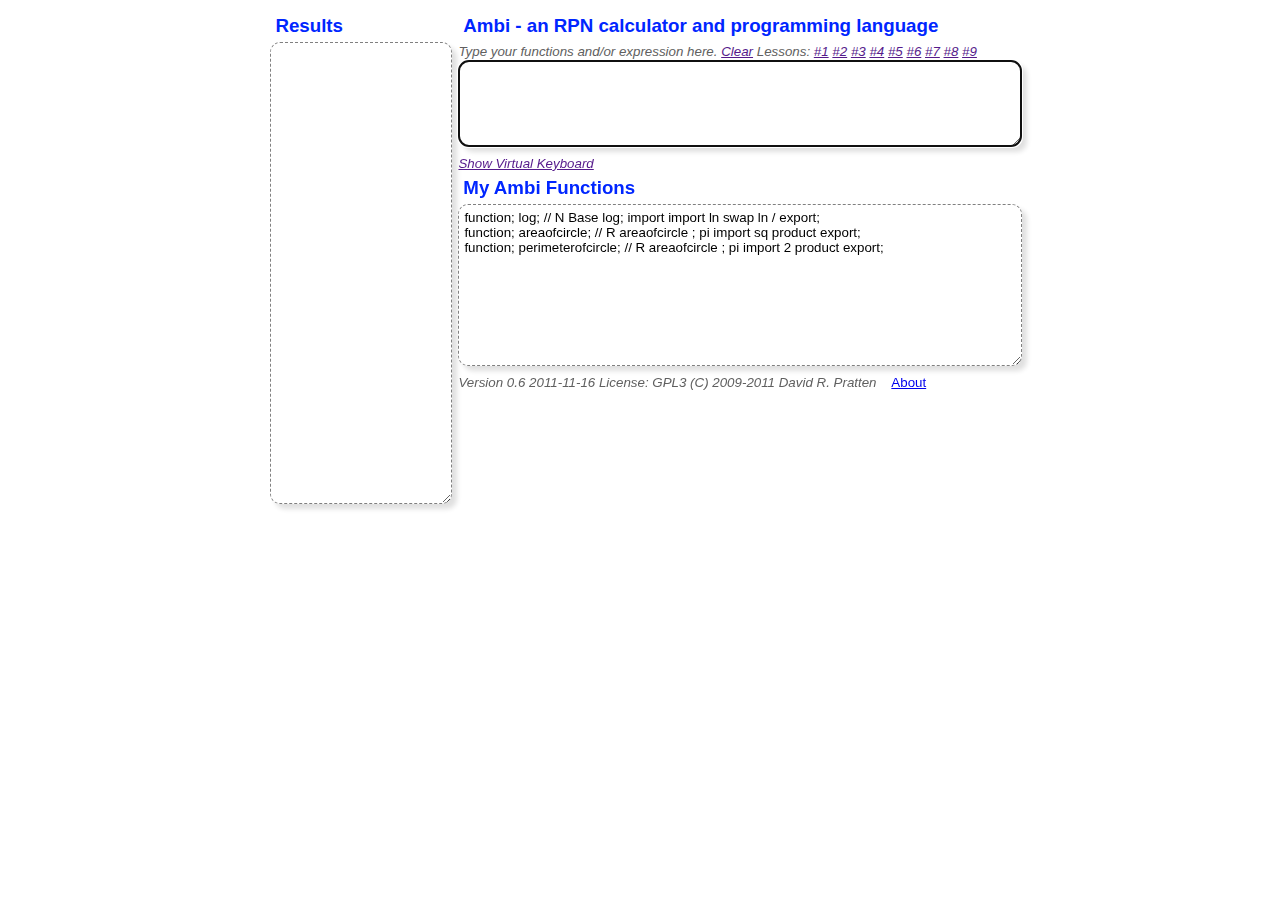
<file: index.html>
<!DOCTYPE html PUBLIC "-//W3C//DTD XHTML 1.0 Strict//EN"
    "http://www.w3.org/TR/xhtml1/DTD/xhtml1-strict.dtd">
<html xmlns="http://www.w3.org/1999/xhtml">
<head>
<meta name="generator" content="HTML Tidy for Windows (vers 25 March 2009), see www.w3.org" />
<link rel="shortcut icon" href="favicon.ico" />
<title>Ambi - an RPN programming language</title>
<meta name="keywords" content="ambi, rpn, reverse polish notation, polish notation, pn, calculator, programming language," />
<meta name="copyright" content="David Pratten 2009-2011 GPL 3" />
<meta name="author" content="David Pratten" />
<meta name="viewport" content="width=320; initial-scale=1.0; maximum-scale=1.0; user-scalable=0;" /><!-- Mobile Safari -->

<script src="ambi.js" type="text/javascript">
</script>
<script src="jquery-1.7.min.js" type="text/javascript">
</script>
<script src="jstorage.js" type="text/javascript">
</script>
<script src="ambi-index.js" type="text/javascript">
</script>
<link rel="stylesheet" type="text/css" href="ambi.css" />
</head>
<body>
<table id="overview">
<tr>
<td id="workingresults">
<h3>Results</h3>
<textarea id="stack" rows="30">
</textarea>
</td>
<td id="iocolumn">
<h3>Ambi - an RPN calculator and programming language</h3>
<p><small><em>Type your functions and/or expression here. <a id="clear" href="">Clear</a> Lessons: <a class="eg" href="">#1</a>
 <a class="eg" href="">#2</a> 
 <a class="eg" href="">#3</a>
 <a class="eg" href="">#4</a>
 <a class="eg" href="">#5</a>
 <a class="eg" href="">#6</a>
 <a class="eg" href="">#7</a>
 <a class="eg" href="">#8</a>
 <a class="eg" href="">#9</a>
 </em></small></p>
<textarea id="source" name="source" rows="5">
</textarea>
<p><small><em><a id="showkbd" href="" name="showkbd">Show Virtual Keyboard</a><a id="hidekbd" href="" name="hidekbd">Hide</a>&nbsp;&nbsp;&nbsp;<a id="clearvars" href="" name="clearvars">Clear variables</a>
</em></small></p>
<div id="virtualkbd">
<div>Keypad<br />
<a class="ambikbd" title="Keypad: 7">7</a>&nbsp;<a class="ambikbd" title="Keypad: 8">8</a>&nbsp;<a class="ambikbd" title="Keypad: 9">9</a><br />
<a class="ambikbd" title="Keypad: 4">4</a> <a class="ambikbd" title="Keypad: 5">5</a> <a class="ambikbd" title="Keypad: 6">6</a><br />
<a class="ambikbd" title="Keypad: 1">1</a> <a class="ambikbd" title="Keypad: 2">2</a> <a class="ambikbd" title="Keypad: 3">3</a><br />
<a class="ambikbd" title="Keypad: 0">0</a> <a class="ambikbd" title="Keypad">.</a> <a class="ambikbd" title="Keypad">Space</a></div>
<div>Functions<br />
<a class="ambikbd" title="Mathematical functions: minus">-</a> <a class="ambikbd" title="Mathematical functions: mod">%</a> <a class="ambikbd" title="Mathematical functions: times">*</a> <a class="ambikbd" title="Mathematical functions: divide">/</a> <a class="ambikbd" title="Mathematical functions: Unary minus">_</a> <a class="ambikbd" title="Mathematical functions: plus">+</a> <a class="ambikbd" title="Mathematical functions: absolute value">abs</a> <a class="ambikbd" title="Mathematical functions: ceiling">ceiling</a> <a class="ambikbd" title="Mathematical functions: floor">floor</a> <a class="ambikbd" title="Mathematical functions: 1/x">inv</a> <a class="ambikbd" title="Mathematical functions: Natural logarithm">ln</a> <a class="ambikbd" title="Mathematical functions: Raise to the power e">exp</a> <a class="ambikbd" title="Mathematical functions: maximum of top two items">max</a> <a class="ambikbd" title="Mathematical functions: minimum of top two items">min</a> <a class="ambikbd" title="Mathematical functions: raise to power of 2">sq</a> <a class="ambikbd" title="Mathematical functions: raise to arbitary power">pow</a> <a class="ambikbd" title="Mathematical functions: square root">sqrt</a></div>
<div>Trigonometry<br />
<a class="ambikbd" title="Trigonometry functions: sin">sin</a><a class="ambikbd" title="Trigonometry functions: asin">asin</a><br />
<a class="ambikbd" title="Trigonometry functions: cos">cos</a><a class="ambikbd" title="Trigonometry functions: acos">acos</a><br />
<a class="ambikbd" title="Trigonometry functions: tan">tan</a><a class="ambikbd" title="Trigonometry functions: atan">atan</a><br /></div>
<div>Aggregate<br />
<a class="ambikbd" title="Aggregate functions: multiply all">product</a> <a class="ambikbd" title="Aggregate functions: sum all ">sum</a> <a class="ambikbd" title="Aggregate functions: sum the square of all">sumsq</a></div>
<div>Constants<br />
<a class="ambikbd" title="Constants: Appoximation of pi">pi</a> <a class="ambikbd" title="Constants: Approximation of e">e</a> <a class="ambikbd" title="Constants: 1">true</a> <a class="ambikbd" title="Constants: 0">false</a></div>
<div>Boolean<br />
<a class="ambikbd" title="Boolean Functions: not">not</a> <a class="ambikbd" title="Boolean Functions: not">!</a> <a class="ambikbd" title="Boolean Functions: and">and</a> <a class="ambikbd" title="Boolean Functions: and">&#38&#38</a> <a class="ambikbd" title="Boolean Functions: or">or</a> <a class="ambikbd" title="Boolean Functions: or">||</a><br />
<a class="ambikbd" title="Boolean Functions: equal to">eq</a> <a class="ambikbd" title="Boolean Functions: equal to">==</a> <a class="ambikbd" title="Boolean Functions: not equal to">neq</a> <a class="ambikbd" title="Boolean Functions: not equal to">!=</a> <a class="ambikbd" title="Boolean Functions: not equal to">&lt;&gt;</a> <a class="ambikbd" title="Boolean Functions: less than">lt</a> <a class="ambikbd" title="Boolean Functions: less than">&lt;</a> <a class="ambikbd" title="Boolean Functions: less than or equal to">lte</a> <a class="ambikbd" title="Boolean Functions: less than or equal to">&lt;=</a> <a class="ambikbd" title="Boolean Functions: greater than">gt</a> <a class="ambikbd" title="Boolean Functions: greater than">&gt;</a> <a class="ambikbd" title="Boolean Functions: greater than or equal to">gte</a> <a class="ambikbd" title="Boolean Functions: greater than or equal to">&gt;=</a></div>
<div>Print<br />
<a class="ambikbd" title="Display: print top ">printtop</a> <a class="ambikbd" title="Display: print top ">.</a>  <a class="ambikbd" title="Display: print all">printall</a> <a class="ambikbd" title="Display: print all">..</a><br />
<br />
Assignment<br />
<a class="ambikbd" title="Assignment: assign">=</a> <a class="ambikbd" title="Assignment: add 1 to variable">++</a> <a class="ambikbd" title="Assignment: subtract 1 from variable">--</a> <a class="ambikbd" title="Assignment: add and assign">+=</a> <a class="ambikbd" title="Assignment: subtract and assign">-=</a> <a class="ambikbd" title="Assignment: multiply and assign">*=</a> <a class="ambikbd" title="Assignment: divide and assign">/=</a></div>
<div>Working Results Manipulation<br />
<a class="ambikbd" title="Stack Manipulation: duplicate top item">dup</a> <a class="ambikbd" title="Stack Manipulation: swap top and next to top items">swap</a> <a class="ambikbd" title="Stack Manipulation: drop top item">drop</a><br />
<a class="ambikbd" title="Stack Manipulation: Export top local value to calling context">export</a> <a class="ambikbd" title="Stack Manipulation: Import top value from calling context">import</a></div>
<div>Program Structures<br />
<a class="ambikbd" title="Program Structures: Bind NAME to the BODY expression">function ; NAME ; BODY ;</a><br />
<a class="ambikbd" title="Comment">//</a><br />
<a class="ambikbd" title="Constants: 1">pass</a><br />
<a class="ambikbd" title="Program Structures: Do While">dowhile ; INIT ; REPEAT ; TEST ; FINAL ;</a><br />
<a class="ambikbd" title="Program Structures: For">for ; INIT ; TEST ; INCR ; REPEAT ; FINAL ;</a><br />
<a class="ambikbd" title="Program Structures: If">if ; INIT AND TEST ; IFTRUE ; FINAL ;</a><br />
<a class="ambikbd" title="Program Structures: If Else">ifelse ; INIT AND TEST ; IFTRUE ; IFFALSE ; FINAL ;</a><br />
<a class="ambikbd" title="Program Structures: While Do">whiledo ; INIT ; TEST ; REPEAT ; FINAL ;</a></div>
</div>
<h3>My Ambi Functions</h3>
<textarea id="functions" name="functions" rows="10">
</textarea>
<p><small><em>Version 0.6 2011-11-16 License: GPL3 (C) 2009-2011 David R. Pratten</em>&nbsp;&nbsp;&nbsp;&nbsp;<a href="https://code.google.com/p/ambi/">About</a></small></p>

</td>
</tr>
</table>
</body>
</html>
</file>
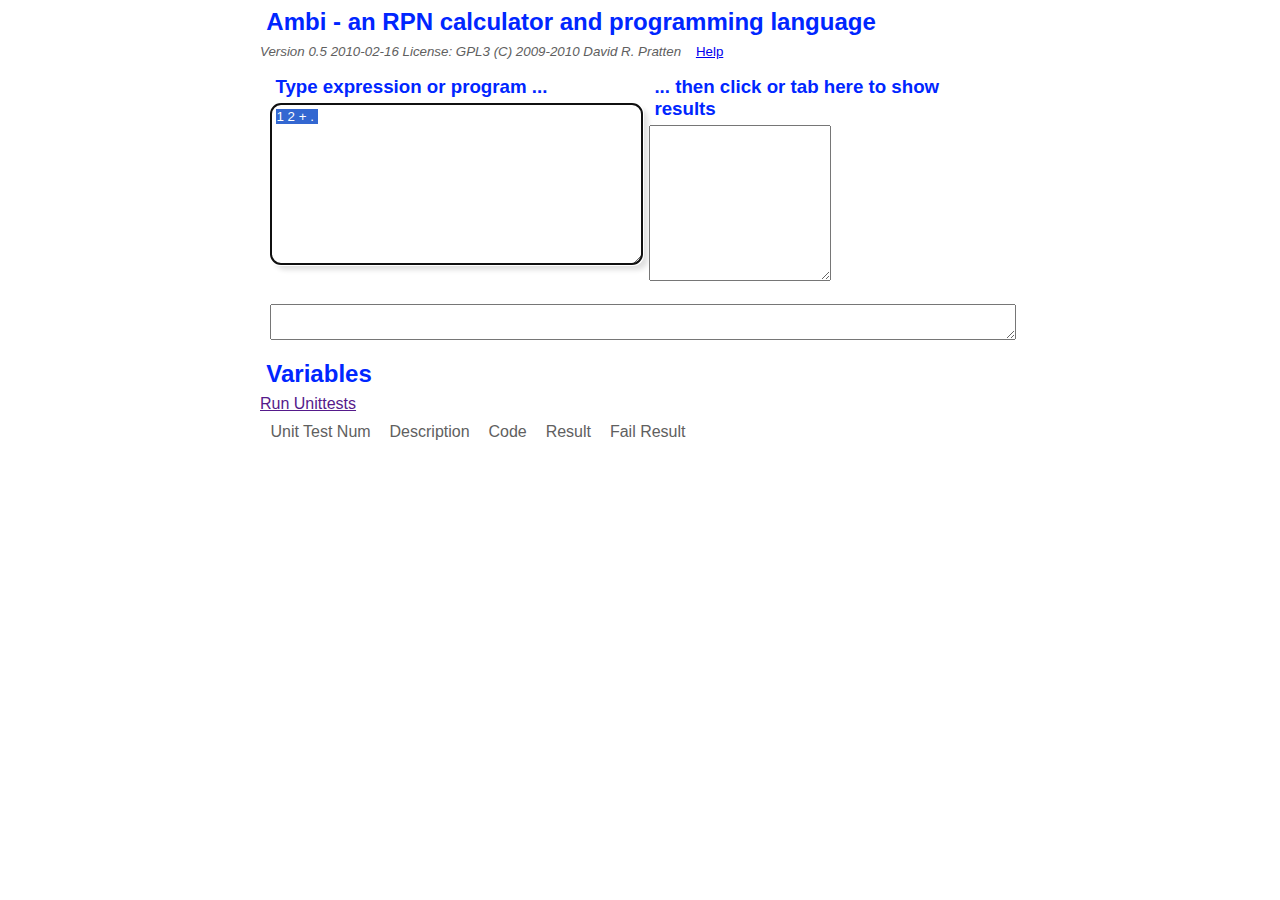
<file: unittest.html>
<!DOCTYPE html PUBLIC "-//W3C//DTD XHTML 1.0 Strict//EN"
    "http://www.w3.org/TR/xhtml1/DTD/xhtml1-strict.dtd">
<html xmlns="http://www.w3.org/1999/xhtml">
  <head>
    <meta name="generator" content=
    "HTML Tidy for Windows (vers 25 March 2009), see www.w3.org" />
    <link rel="shortcut icon" href="favicon.ico" />
    <title>
      Ambi - an RPN programming language - Unit Test
    </title>
    <meta name="keywords" content=
    "ambi, rpn, reverse polish notation, polish notation, pn, calculator, programming language," />
    <meta name="copyright" content="David Pratten 2009 GPL 3" />
    <meta name="author" content="David Pratten" />
    <meta name="viewport" content=
    "width=320; initial-scale=1.0; maximum-scale=1.0; user-scalable=0;" />
    <!-- Mobile Safari -->

    <script src="ambi.js" type="text/javascript">
</script>
    <script src="json2.js" type="text/javascript">
</script>
    <script src=
    "jquery-1.7.min.js"
    type="text/javascript">
</script>
    <script src="ambi-unittest.js" type="text/javascript">
</script>
    <link rel="stylesheet" type="text/css" href="ambi.css" />
  </head>
  <body>
    <h2 id="top">
      Ambi - an RPN calculator and programming language
    </h2>
    <p>
      <small><em>Version 0.5 2010-02-16 License: GPL3 (C)
      2009-2010 David R.
      Pratten</em>&nbsp;&nbsp;&nbsp;&nbsp;<a href=
      "https://code.google.com/p/ambi/">Help</a></small>
    </p>
    <form name="runform" id="runform">
      <table id="io">
        <tr>
          <td>
            <h3>
              Type expression or program ...
            </h3>
            <textarea id="source" name="source" rows="10">
1 2 + .
</textarea>
          </td>
          <td>
            <h3>
              ... then click or tab here to show results
            </h3>
            <textarea id="result" rows="10">
</textarea>
          </td>
        </tr>
        <tr><td colspan="2" ><textarea id="newunittest" style="width:100%" rows="2"></textarea></td></tr>
      </table>
    </form>
    <h2>
      Variables
    </h2>
    <p>
      <small><em><a id="clearvars" href="" name="clearvars">Clear
      variables</a></em></small>
    </p>
    <div id="vars"></div>
    <div id="newunittest"></div>
    <p>
      <a id="rununittests" href="" name="rununittests">Run
      Unittests</a>
    </p>
    <table id="unittestsresults">
        <tbody>
            <tr><td>Unit Test Num</td><td>Description</td><td>Code</td><td>Result</td><td>Fail Result</td></tr>
        </tbody>
    </table>
  </body>
</html>
</file>
<file: ambi.css>
body {
		font-family: sans-serif;
		color: #606060;
		width: 760px;
		margin-left: auto;
		margin-right: auto;
	}
	#source {
		background-color:#ffffff;
		border: 1px dashed gray;
		width: 100%;
		padding: 5px;
	    -moz-border-radius: 10px;
        -webkit-border-radius: 10px;
        -khtml-border-radius: 10px;
        border-radius: 10px;
        font-family: sans-serif;
        -moz-box-shadow: 5px 5px 5px #e0e0e0;
        -webkit-box-shadow: 5px 5px 5px #e0e0e0;
        box-shadow: 5px 5px 5px #e0e0e0;
	}
	#functions {
		background-color:white;
		border: 1px dashed gray;
		width: 100%;
		padding: 5px;
	    -moz-border-radius: 10px;
        -webkit-border-radius: 10px;
        -khtml-border-radius: 10px;
        border-radius: 10px;
        font-family: sans-serif;
        -moz-box-shadow: 5px 5px 5px #e0e0e0;
        -webkit-box-shadow: 5px 5px 5px #e0e0e0;
        box-shadow: 5px 5px 5px #e0e0e0;
	}
	#stack {
		background-color:#FFffff;
		border: 1px dashed gray;
		width: 100%;
		padding: 5px;
	    -moz-border-radius: 10px;
        -webkit-border-radius: 10px;
        -khtml-border-radius: 10px;
        border-radius: 10px;
        font-family: sans-serif;
        -moz-box-shadow: 5px 5px 5px #e0e0e0;
        -webkit-box-shadow: 5px 5px 5px #e0e0e0;
        box-shadow: 5px 5px 5px #e0e0e0;
	}
	#vars {
		width: 100%;
	}
	#run {
	  width: 100%;
	}
	h1 {
		margin: 0px;
		padding: 0;
		font-size: 24px;
		color: #0026FF;
	}
	h2, h3, h4 {
		margin: .5ex;
		color:  #0026FF;
		clear: both;
		
	}
	h3, h4 {
		color:  #0026FF
	}
	table#io { 
		width: 100%;
	}
	#io td {
		vertical-align: top;
		width: 33%;
		padding: 1ex;
	}
	p {
		margin-top: 3px;
		margin-bottom: 0px;
	}
	code {
		background-color:#FFF7D8;
		border:1px dashed #FFD026;
		display: block;
		white-space: pre;
		margin-left: 3em;
		width: 80%;
		padding: 2px 1em;
		color: black;
	}
	code.grammar {
		background-color:#F9F9F9;
		border:1px dashed #2F6FAB;
		color:black;
		line-height:1.1em;
		margin-top: 1em;
		margin-bottom: 1em;
		display: block;
		margin-left: 3em;
		width: 80%;
		padding: 2px 1em;
		color: black;
	}
	a.ambikbd:hover {
	    background-color: #FFED88; 
	}
	a.ambikbd {
	    -moz-border-radius: 5px;
        -webkit-border-radius: 5px;
        -khtml-border-radius: 5px;
        border-radius: 5px;
        /*border: black 1px solid;*/
        margin: 3px;
        padding: 2px;
        background-color: #d0d0d0;
        color: black;
        line-height: 1.5em;
        white-space:nowrap;


	}
	td {
	    vertical-align: top;
	    padding: 1ex;
	}
	td#workingresults {
	    width: 20ex;
	    white-space:nowrap;
        
	}
    table#overview {
        width:100%;
    }
    table#overview td {
        padding-top: 0;
        padding-bottom: 0;
    }
	td#iocolumn {
	    width: auto;
	}
	div#virtualkbd table{
	border-collapse: collapse;
	}
	div#virtualkbd table td{
    padding: 0;
	}
	div#virtualkbd {
    -moz-border-radius: 10px;
    -webkit-border-radius: 10px;
    -khtml-border-radius: 10px;
    border-radius: 10px;
    border: gray 1px dashed;
    padding: 5px;
    width:100%;
    -moz-box-shadow: 5px 5px 5px #e0e0e0;
    -webkit-box-shadow: 5px 5px 5px #e0e0e0;
    box-shadow: 5px 5px 5px #e0e0e0;

	}
</file>
